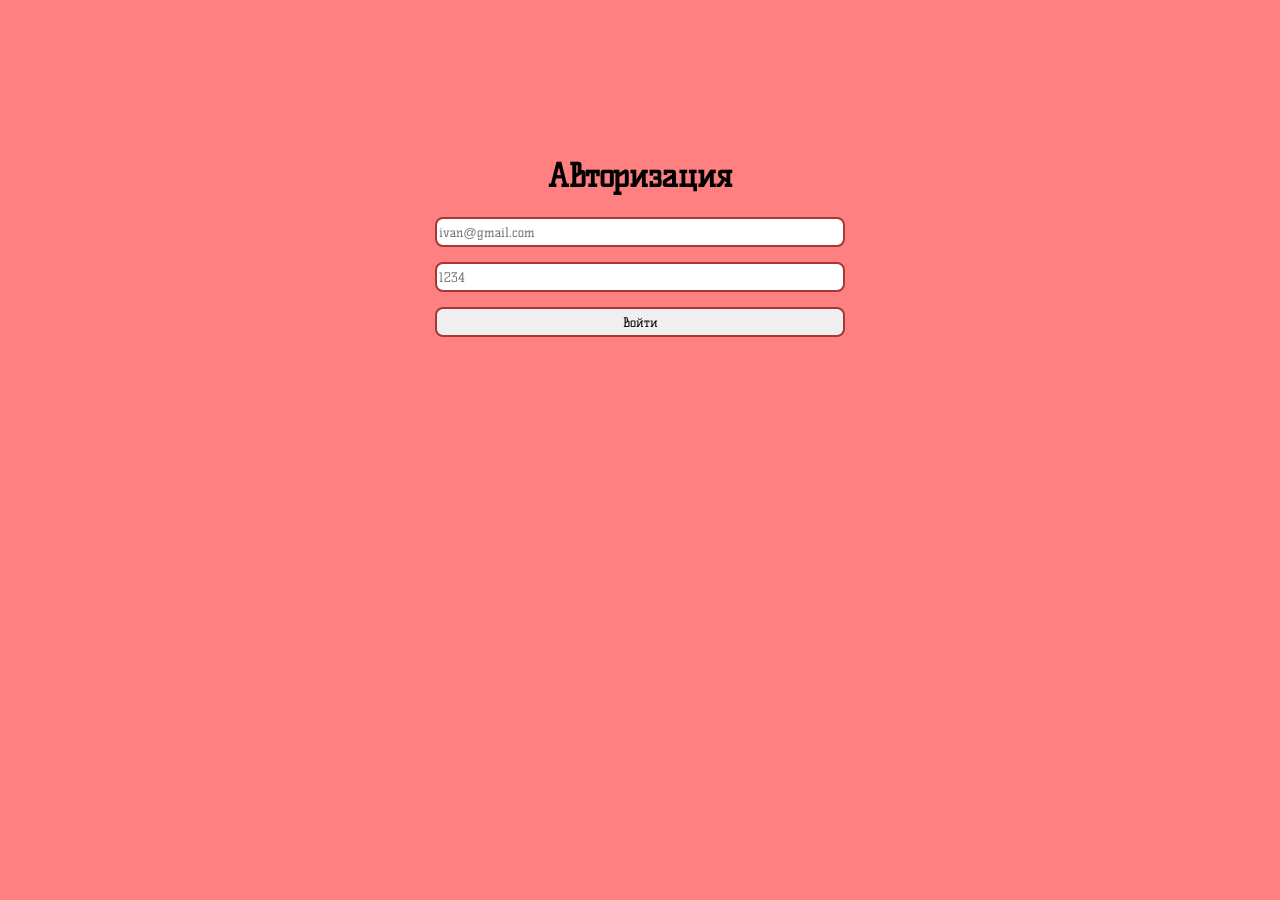
<file: avtorisation.html>
<!DOCTYPE html>
<html lang="ru">
<head>
    <meta charset="UTF-8">
    <meta name="viewport" content="width=device-width, initial-scale=1.0">
    <link rel="stylesheet" href="style.css">
    <title>Авторизация</title>
</head>
<body>
    <div class="reg">
        <h1>Авторизация</h1>
        <form>
            <input type="email" name="email" placeholder="ivan@gmail.com"> 
            <input type="password" name="password" placeholder="1234"> 
            <button type="button" class="btn">Войти</button>
        </form>
    </div>
<script src="avtoris.js"></script>
</body>
</html>
</file>
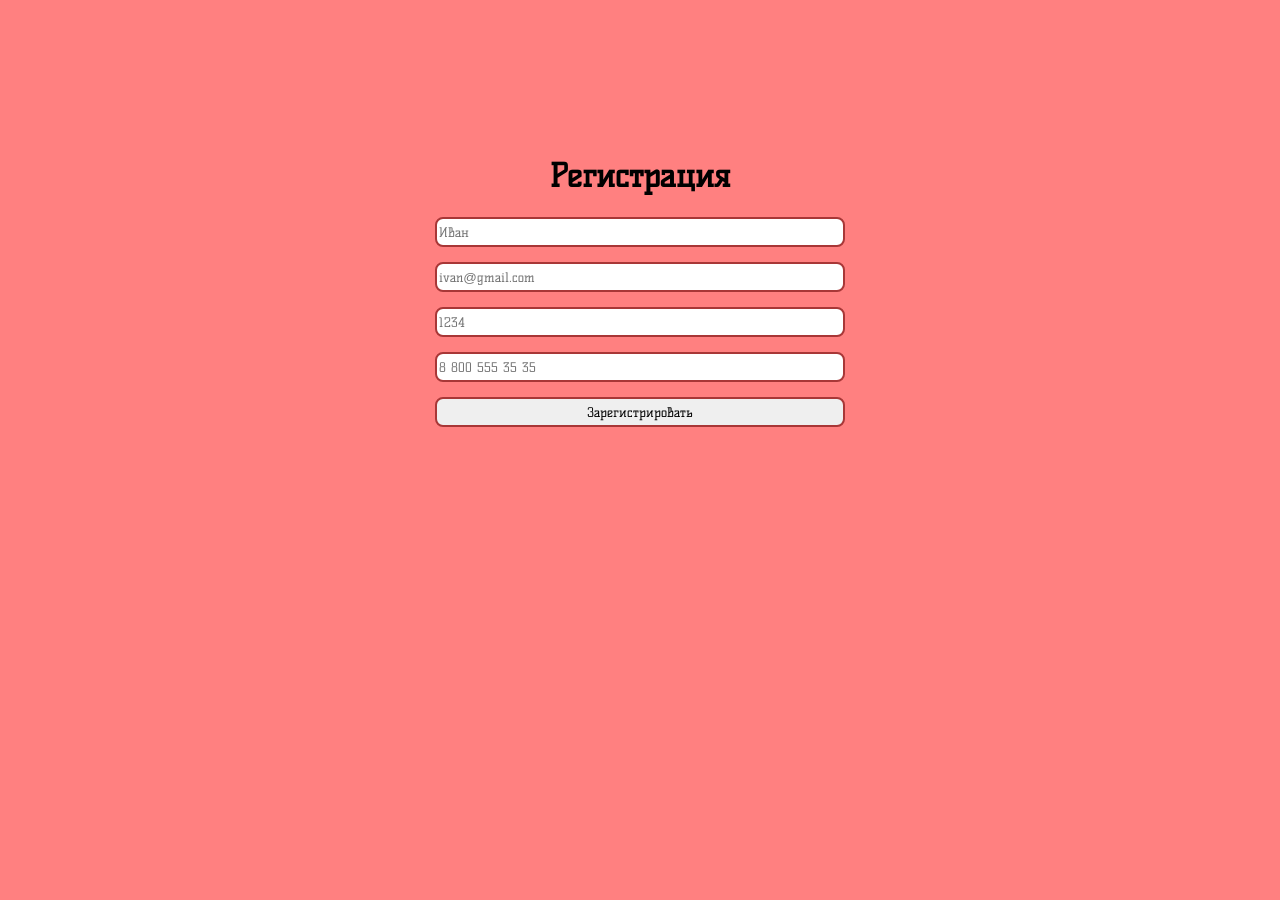
<file: reg.html>
<!DOCTYPE html>
<html lang="ru">
<head>
    <meta charset="UTF-8">
    <meta name="viewport" content="width=device-width, initial-scale=1.0">
    <link rel="stylesheet" href="style.css">
    <title>Регистрация</title>
</head>
<body>
    <div class="reg">
        <h1>Регистрация</h1>
        <form>
            <input type="text" name="name" placeholder="Иван">
            <input type="email" name="email" placeholder="ivan@gmail.com"> 
            <input type="password" name="password" placeholder="1234"> 
            <input type="tel" name="tel" placeholder="8 800 555 35 35"> 
            <button type="button" class="btn">Зарегистрировать</button>
        </form>
    </div>
<script src="registration.js"></script>
</body>
</html>
</file>
<file: style.css>
@font-face {
    font-family: 'Kelly Slab';
    src: url('../font/KellySlab-Regular.ttf') format('truetype');
    font-weight: 400;
    font-style: normal;
    font-display: swap;
}

html {
    scroll-padding-top: 120px;
    scroll-behavior: smooth;
}

* {
    box-sizing: border-box;
    font-family: 'Kelly Slab', sans-serif;
}

body {
    margin: 0;
}

header {
    padding-left: 15px;
    position: fixed;
    top: 0;
    width: 100%;
    height: 100px;
    display: flex;
    background-color: #ff8080;
    color: white;
    justify-content: space-between;
    align-items: center;
    font-size:16pt;
    border-bottom: 1px solid black;
    z-index: 10;
}

h2 {
    padding: 32px 0;
    text-align: center;
}

.header-link {
    width: 40%;
    display: flex;
    justify-content: end;
    padding-right: 15px;
    gap: 15px;
}

.header-link a {
    text-decoration: none;
    color: white;
}

.menu_small_icon {
    display: none;
}

.menu-small {
    display: none;
}

.menu_small_item {
    display: none;
}

.stick {
    width: 80%;
    height: 5px;
    background: black;
}

h1 {
    text-align: center;
}

p {
    margin: 0 0 10px 0;
}

main {
    width: 100%;
    padding-top: 100px;
    padding-left: 15px;
    padding-right: 15px;
    font-size: 18pt;
}

.part2 {
    background-color: #DE8282;
    width: calc(100% + 30px);
    margin-left: -15px;
    margin-right: -15px;
    border-radius: 15px;
    padding: 15px;
}

.text-only {
    width: 100%;
    border-radius: 15px;
    padding: 15px;
    margin-bottom: 15px;
}

.block-pink {
    background-color: #FE9999;
}

.block-white {
    background-color: white;
}

.with-img {
    width: 100%;
    display: flex;
    align-items: stretch;
    gap: 15px;
    margin-bottom: 15px;
}

.img-block {
    flex: 0 0 200px;
    border-radius: 15px;
    display: flex;
    align-items: center;
    justify-content: center;
    overflow: hidden;
}

#gorin {
    align-items: end;
}

#influence {
    padding-top: 20px;
    margin-top: 20px;
}

.img-block img {
    width: 100%;
    object-fit: cover;
}

.full-height {
    height: 100%;
}

.text-block {
    border-radius: 15px;
    padding: 15px;
    flex: 1;
}

.flex-block {
    margin: 30px 0 30px 0;
    display: flex;
    gap: 15px;
}

.flex-block-item1 {
    width: 30%;
}

.container-grid {
    display: grid;
    grid-template-columns: repeat(3, 1fr);
    gap: 15px;
    align-items: stretch;
    margin-bottom: 15px;
}

.container-grid p,
.container-grid img {
    background-color: white;
    border-radius: 15px;
    padding: 15px;
}

.container-grid img {
    width: 100%;
    height: 100%;
    object-fit: cover;
}

.full-width {
    width: 100%;
}

footer {
    display: flex;
    justify-content: space-between;
    align-items: center;
    background-color: #A83737;
    color: white;
    width: 100%;
    padding: 20px 15px;
    gap: 20px;
}

.footer-left {
    width: 50%;
}

.footer-left p {
    margin: 0 0 10px 0;
}

.footer-left ul {
    margin: 0;
    padding-left: 20px;
}

.line {
    width: 2px;
    height: 100px;
    background-color: white;
}

.footer-right {
    width: 50%;
    text-align: center;
}

.footer-right h2 {
    margin: 0;
}

.reg {
    width: 100%;
    height: 100vh;
    display: flex;
    padding-top: 15vh;
    align-items: center;
    flex-direction: column;
    background-color: #ff8080;
}

.slider {
    width: 400px;
}

.centre {
    display: flex;
    align-items: center;
    justify-content: center;
}

form {
    width: 80%;
    display: flex;
    justify-content: center;
    align-items: center;
    flex-direction: column;
    row-gap: 15px;
}

input,
button {
    width:40%;
    border-radius: 8px;
    height: 30px;
    border: 2px solid #A83737;
}

@media (max-width: 426px) {
    header {
        font-size:12pt;
    }

    .header-link {
        display: none;
    }

    .menu-small {
        top: 0px;
        display: flex;
        flex-direction: column;
        justify-content: space-around;
        height: 300px;
        width: 80%;
        padding: 0;
        position: absolute;
        border-radius: 15px;
        background: #DE8282;
        transform: translateX(-110%);
        z-index: 100;
    }

    .menu_small_item {
        height: 2em;
        display: flex;
        justify-content: center;
        align-items: center;
    }

    .menu-small a {
        text-decoration: none;
        color: white;
    }

    .menu_small_item:first-child {
        padding-top: 15px;
    }

    .menu_small_icon {
        position: absolute;
        right: 1em;
        padding: 0;
        margin: 0;
        width: 50px;
        height: 50px;
        display: flex;
        z-index: 1;
        justify-content: space-around;
        align-items: center;
        flex-direction: column;
    }

    main {
        font-size: 13px;
    }

    h2 {
        font-size: 16px;
    }
    
    .img-block {
        flex: 0 0 100px;
    }

    .flex-block {
        margin: 0;
        display: block;
    }

    .flex-block-item1 {
        width: 100%;
    }

    .container-grid {
        display: block;
        gap: 2px;
    }

    .container-grid p,
    .container-grid img {
        background-color: white;
        border-radius: 15px;
        padding: 15px;
        margin-bottom: 15px;
    }

    .item-6 {
        margin-top: 15px;
    }

    .container-grid img {
        display: flex;
        justify-content: center;
    }

    footer {
        display: block;

    }

    .line {
        display: flex;
        justify-content: center;
        height: 1px;
        width: 50%;
        background-color: white;
        margin: 15px 0 15px 0;
    }

    .footer-left {
        width: 100%;
    }

    .footer-right {
        width: 100%;
        text-align: start;
    }
}

@media (max-width: 320px) {
    .img-block {
        display: none;
    }
}
</file>
